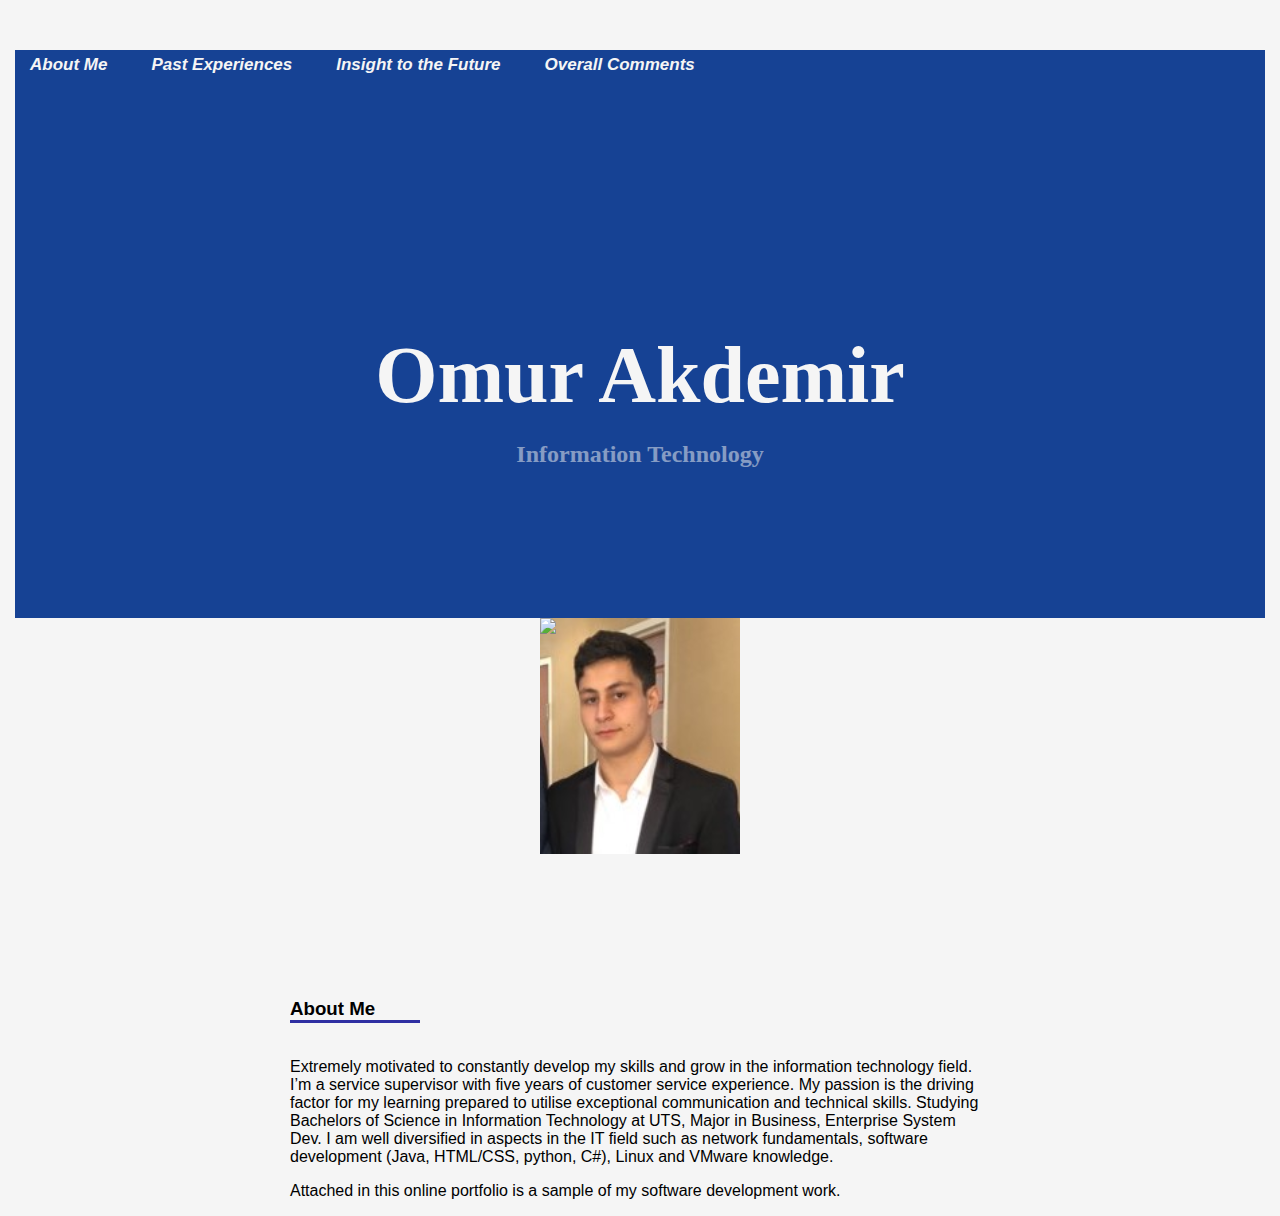
<file: Resume/index.html>
<html>
    <head>
          <title>Omur Akdemir Webpage</title>  
          <link href="style.css" rel="stylesheet" type="text/css">
    </head>
    <body>
        <div class="nav">
            <ul class="navLinks">
                <a href= index.html>
                    <li class="navLink"><div class="vertical line"></div>About Me</li>
                </a>
                <a href= PastExperiences.html>
                    <li class="navLink">Past Experiences</li>
                </a>
                <a href="Future.html">
                    <li class="navLink">Insight to the Future</li>
                </a>
                <a href="#">
                    <li class="navLink">Overall Comments</li>
                </a>
            </ul>
        </div>

        <div class="BackgroundColour"></div>

        <div class="ParentHeaderBox">
            <div class="ChildHeaderBox">
                <h1 class="Title">Omur Akdemir</h1>
                <h2 class="Sub-title">Information Technology</h2>
                
            </div> 
        </div>
        <div class="HeadShot">
            <img alt= "This image depicts a photo of Omur">

        </div>
        <div class="SubHeaderParent">
            <div class="SubHeaderChild">
                <h3 class="AboutMeTitle">About Me</h3>
                <hr class="HorivontalLine">
            </div>
        </div>
        <div class="RealParaParent">
            <div class="RealParaChild">
                    <p>Extremely motivated to constantly develop my skills and grow in the information technology field. I’m a service supervisor with five years of customer service experience. My passion is the driving factor for my learning prepared to utilise exceptional communication and technical skills. Studying Bachelors of Science in Information Technology at UTS, Major in Business, Enterprise System Dev. I am well diversified in aspects in the IT field such as network fundamentals, software development (Java, HTML/CSS, python, C#), Linux and VMware knowledge.</p>          
                    <p>Attached in this online portfolio is a sample of my software development work.</p>
            </div>
        </div>

    </body>
</html>
</file>
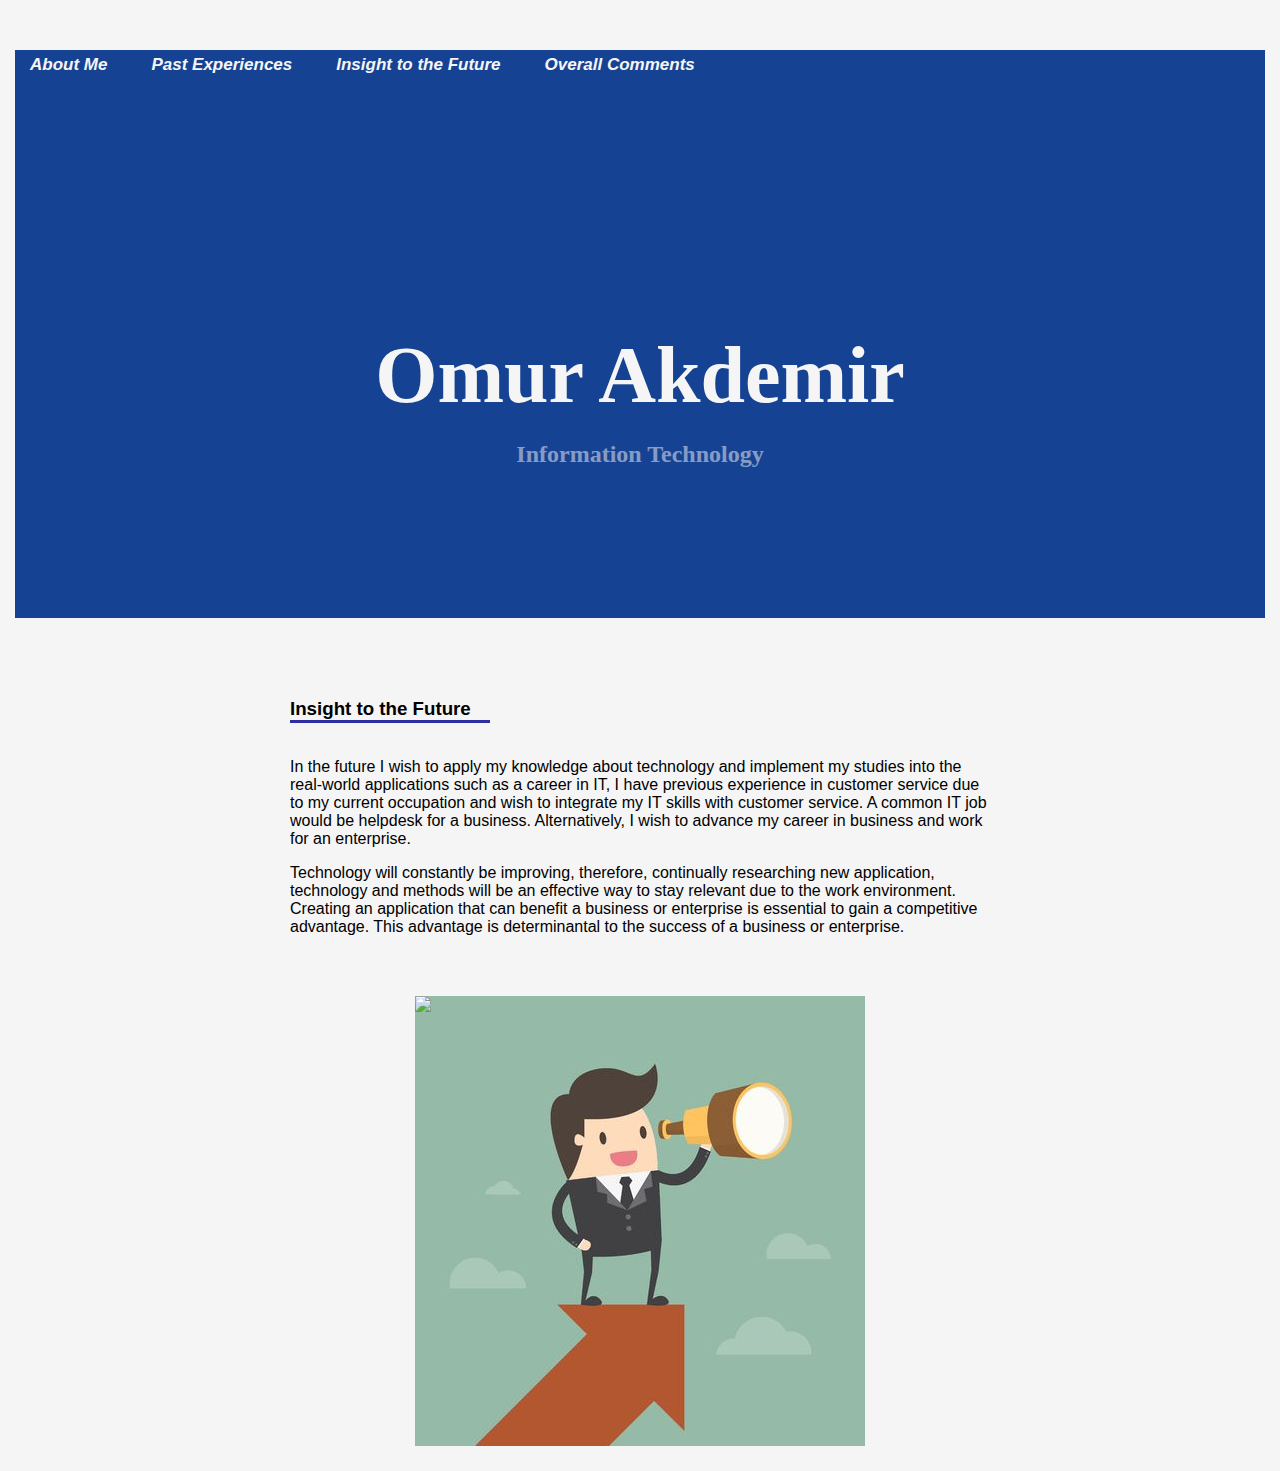
<file: Resume/Future.html>
<html>
    <head>
          <title>Omur Akdemir Webpage</title>  
          <link href="style2.css" rel="stylesheet" type="text/css">
    </head>
    <body>
        <div class="nav">
            <ul class="navLinks">
                <a href= index.html>
                    <li class="navLink"><div class="vertical line"></div>About Me</li>
                </a>
                <a href= PastExperiences.html>
                    <li class="navLink">Past Experiences</li>
                </a>
                <a href="Future.html">
                    <li class="navLink">Insight to the Future</li>
                </a>
                <a href="#">
                    <li class="navLink">Overall Comments</li>
                </a>
            </ul>
        </div>

        <div class="BackgroundColour"></div>

        <div class="ParentHeaderBox">
            <div class="ChildHeaderBox">
                <h1 class="Title">Omur Akdemir</h1>
                <h2 class="Sub-title">Information Technology</h2>
                
            </div> 
        </div>
        <div class="SubHeaderParent">
            <div class="SubHeaderChild">
                <h3 class="Future">Insight to the Future</h3>
                <hr class="HorivontalLine">
            </div>
        </div>
        <div class="RealParaParent">
            <div class="RealParaChild">
                    <p>In the future I wish to apply my knowledge about technology and implement my studies into the real-world applications such as a career in IT, I have previous experience in customer service due to my current occupation and wish to integrate my IT skills with customer service. A common IT job would be helpdesk for a business. Alternatively, I wish to advance my career in business and work for an enterprise. </p>
                    <p>Technology will constantly be improving, therefore, continually researching new application, technology and methods will be an effective way to stay relevant due to the work environment. Creating an application that can benefit a business or enterprise is essential to gain a competitive advantage. This advantage is determinantal to the success of a business or enterprise.</p>
                    
            </div>
        </div>
        <div class="FurtureVision">
            <img alt="This image depicts a vision for the furture ">

            <!-- 
                REFERENCE Image, Not my own, preview site low quality. 
                Illustrator:  samuraitop
                Site : 123rf
                Title: Vector - Vision and Growth concept. Businessman looks through a telescope on growth arrow. Business concept cartoon illustration 
            -->
        </div>

    </body>
</html>
</file>
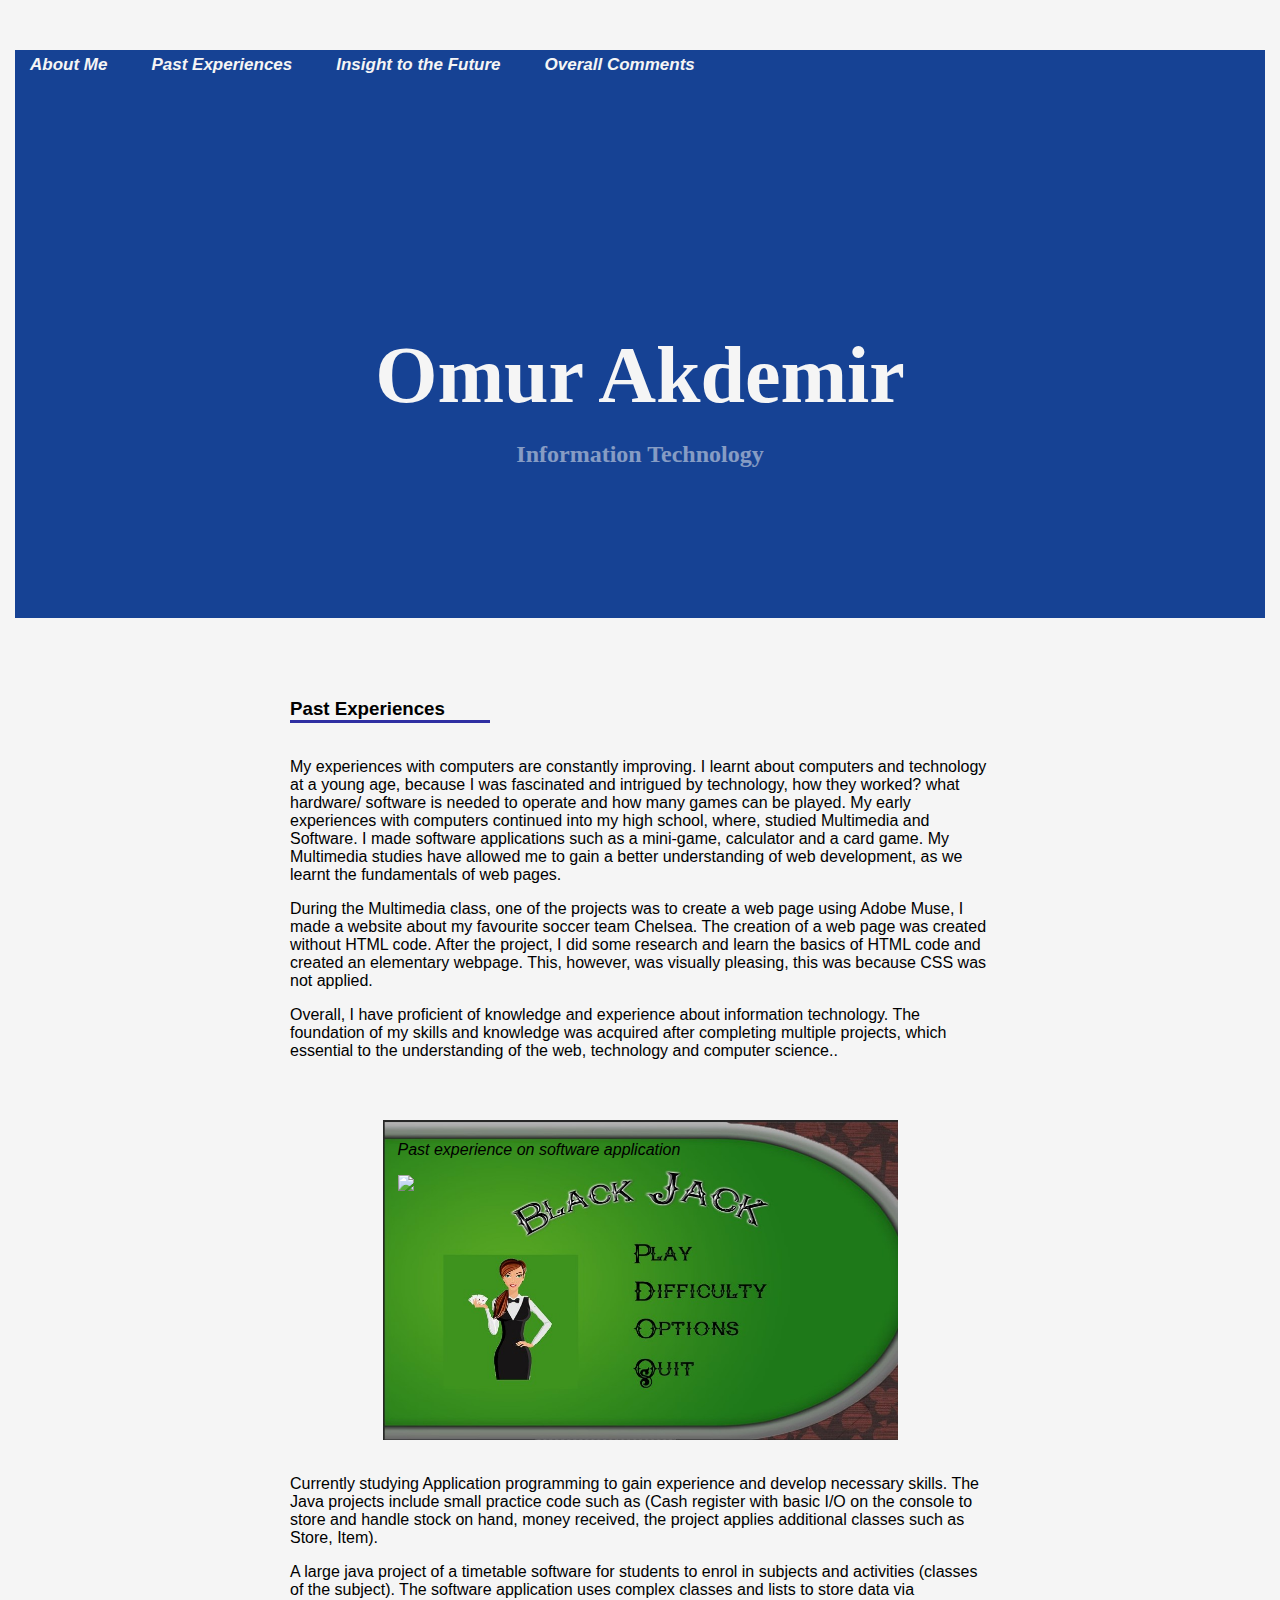
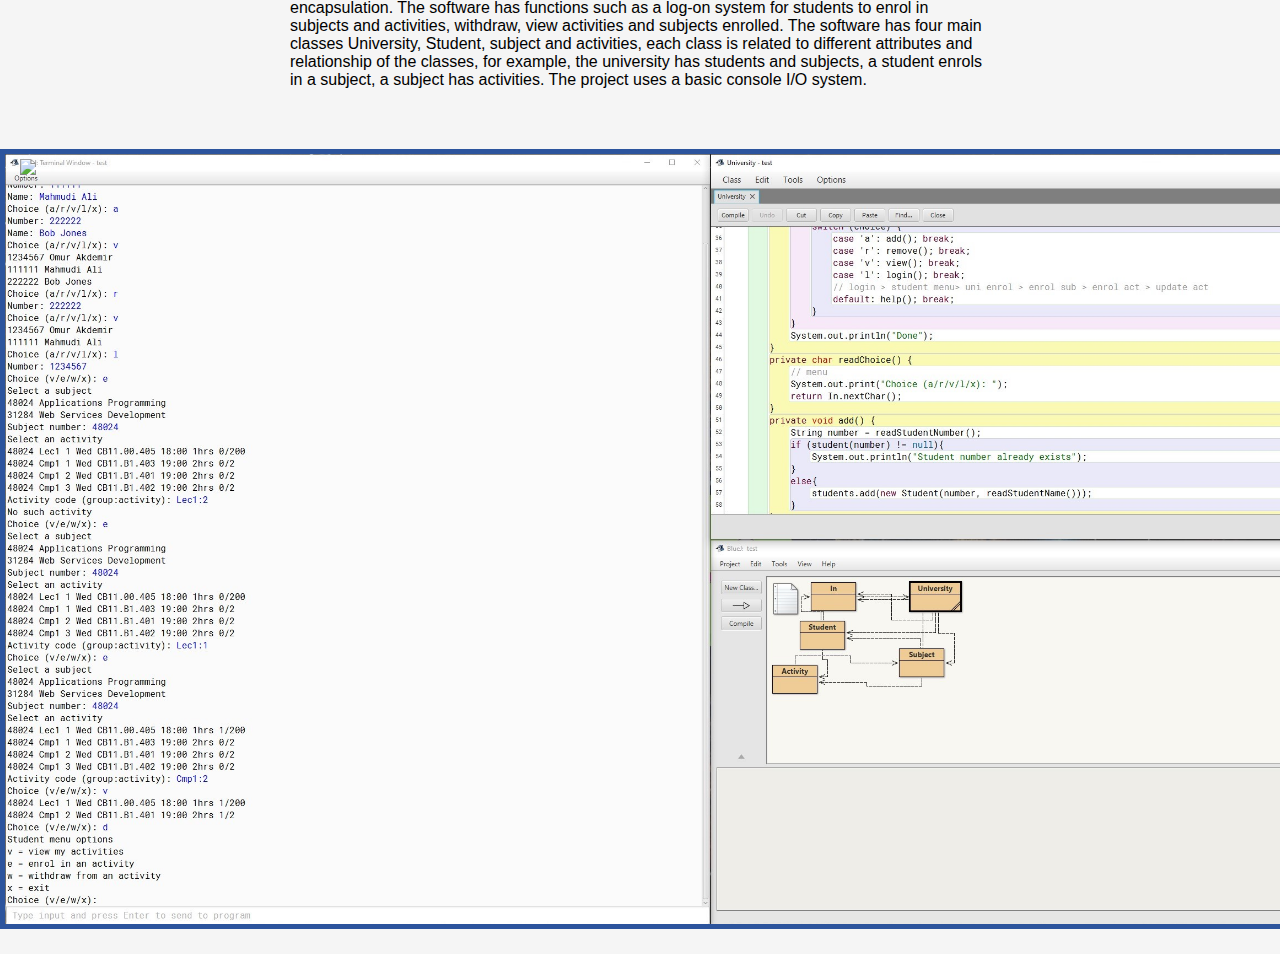
<file: Resume/PastExperiences.html>
<html>
    <head>
          <title>Omur Akdemir Webpage</title>  
          <link href="style1.css" rel="stylesheet" type="text/css">
    </head>
    <body>

        <div class="nav">
            <ul class="navLinks">
                <a href= index.html>
                    <li class="navLink"><div class="vertical line"></div>About Me</li>
                </a>
                <a href= PastExperiences.html>
                    <li class="navLink">Past Experiences</li>
                </a>
                <a href="Future.html">
                    <li class="navLink">Insight to the Future</li>
                </a>
                <a href="#">
                    <li class="navLink">Overall Comments</li>
                </a></a>
            </ul>
        </div>

        <div class="BackgroundColour"></div>

        <div class="ParentHeaderBox">
            <div class="ChildHeaderBox">
                <h1 class="Title">Omur Akdemir</h1>
                <h2 class="Sub-title">Information Technology</h2>
                
            </div> 
        </div>
        <div class="SubHeaderParent">
            <div class="SubHeaderChild">
                <h3 class="PastExperiences">Past Experiences</h3>
                <hr class="HorivontalLine">
            </div>
        </div>
        <div class="RealParaParent">
            <div class="RealParaChild">
                    <p>My experiences with computers are constantly improving. I learnt about computers and technology at a young age, because I was fascinated and intrigued by technology, how they worked? what hardware/ software is needed to operate and how many games can be played. My early experiences with computers continued into my high school, where, studied Multimedia and Software. I made software applications such as a mini-game, calculator and a card game. My Multimedia studies have allowed me to gain a better understanding of web development, as we learnt the fundamentals of web pages.</p>
                    <p>During the Multimedia class, one of the projects was to create a web page using Adobe Muse, I made a website about my favourite soccer team Chelsea. The creation of a web page was created without HTML code. After the project, I did some research and learn the basics of HTML code and created an elementary webpage. This, however, was visually pleasing, this was because CSS was not applied.</p>
                    <p>Overall, I have proficient of knowledge and experience about information technology. The foundation of my skills and knowledge was acquired after completing multiple projects, which essential to the understanding of the web, technology and computer science..</p>
            </div>
        </div>
        <div class="Project_img">
            <p>Past experience on software application</p>
            <img alt="Mini Game created in multimedia class">
        </div>
        <div class= JavaParent>
            <div class =JavaChild>
                <p>Currently studying Application programming to gain experience and develop necessary skills. The Java projects include small practice code such as (Cash register with basic I/O on the console to store and handle stock on hand, money received, the project applies additional classes such as Store, Item).</p>
                <p> A large java project of a timetable software for students to enrol in subjects and activities (classes of the subject). The software application uses complex classes and lists to store data via encapsulation. The software has functions such as a log-on system for students to enrol in subjects and activities, withdraw, view activities and subjects enrolled. The software has four main classes University, Student, subject and activities, each class is related to different attributes and relationship of the classes, for example, the university has students and subjects, a student enrols in a subject, a subject has activities. The project uses a basic console I/O system.</p>
            </div>
        </div>
        <div class= "Java_img">
            <img alt = "Java Logon system for student to enroll and view activities and subjects">
        </div>
    </body>
</html>
</file>
<file: Resume/style.css>
body {
    margin: 0px;
    background-color: whitesmoke;
    
}

.nav {
    margin-top: 50px;
    margin-left: 15px;
    margin-right: 15px;
    background-color: #164294;
}

.navLinks {
    list-style: none;
    margin: 0px;
    padding: 5px;
}
a { 
    text-decoration: none !important; 
}
.navLink {
    display: inline-block;
    color: whitesmoke;
    margin-right: 30px;
    margin-left: 10px;
    font-family: 'Trebuchet MS', 'Lucida Sans Unicode', 'Lucida Grande', 'Lucida Sans', Arial, sans-serif;
    font-size: 17px;
    font-weight: bold;
    font-style: italic;

}

.ParentHeaderBox {
    padding-top: 250px;
    margin-left: 15px;
    margin-right: 15px;
    background-color: #164294;

}
.ChildHeaderBox {
    margin: auto;
    max-width: 700px;
    
}

.Title {
    margin: 0px;

    color: whitesmoke;
    text-align: center;
    font-family: Georgia, 'Times New Roman', Times, serif;
    font-size: 80px;
}
.Sub-title {
    text-align: center;
    font-family: Georgia, 'Times New Roman', Times, serif;
    color: whitesmoke;
    opacity: 0.5;
    padding-bottom: 150px;
    margin: 0px;
    margin-top: 20px;
}
.AboutMeTitle {
    margin: 0px;
    font-family: 'Trebuchet MS', 'Lucida Sans Unicode', 'Lucida Grande', 'Lucida Sans', Arial, sans-serif;
}
.SubHeaderParent {
    margin: auto;
    max-width: 700px;
    
}

.SubHeaderChild {
    margin-top: 80px;
    
}

.HorivontalLine {
    width: 130px;
    height: 3px;
    background-color: #2f2fa2;
    border: none;
    margin: 0px;
}

.RealParaParent {
    margin: auto;
    max-width: 700px;
}

.RealParaChild {
    margin-top: 35px;
}
p {
    font-family: 'Gill Sans', 'Gill Sans MT', Calibri, 'Trebuchet MS', sans-serif;
}

.HeadShot {
    width: 200px;
    height: 300px;
    margin:auto;
    background-image: url(HeadShot.jpg);
    background-size: contain;
    background-repeat: no-repeat;
    background-blend-mode: overlay;
}

img{
    text-indent:-9999px
  }
</file>
<file: Resume/style2.css>
body {
    margin: 0px;
    background-color: whitesmoke;
    
}

.nav {
    margin-top: 50px;
    margin-left: 15px;
    margin-right: 15px;
    background-color: #164294;
}

.navLinks {
    list-style: none;
    margin: 0px;
    padding: 5px;
}
a { 
    text-decoration: none !important; 
}
.navLink {
    display: inline-block;
    color: whitesmoke;
    margin-right: 30px;
    margin-left: 10px;
    font-family: 'Trebuchet MS', 'Lucida Sans Unicode', 'Lucida Grande', 'Lucida Sans', Arial, sans-serif;
    font-size: 17px;
    font-weight: bold;
    font-style: italic;


}

.ParentHeaderBox {
    padding-top: 250px;
    margin-left: 15px;
    margin-right: 15px;
    background-color: #164294;

}
.ChildHeaderBox {
    margin: auto;
    max-width: 700px;
    
}

.Title {
    margin: 0px;

    color: whitesmoke;
    text-align: center;
    font-family: Georgia, 'Times New Roman', Times, serif;
    font-size: 80px;
}
.Sub-title {
    text-align: center;
    font-family: Georgia, 'Times New Roman', Times, serif;
    color: whitesmoke;
    opacity: 0.5;
    padding-bottom: 150px;
    margin: 0px;
    margin-top: 20px;
}
.Future {
    margin: 0px;
    font-family: 'Trebuchet MS', 'Lucida Sans Unicode', 'Lucida Grande', 'Lucida Sans', Arial, sans-serif;
}
.SubHeaderParent {
    margin: auto;
    max-width: 700px;
    
}

.SubHeaderChild {
    margin-top: 80px;
    
}

.HorivontalLine {
    width: 200px;
    height: 3px;
    background-color: #2f2fa2;
    border: none;
    margin: 0px;
}

.RealParaParent {
    margin: auto;
    max-width: 700px;
}

.RealParaChild {
    margin-top: 35px;
}
p {
    font-family: 'Gill Sans', 'Gill Sans MT', Calibri, 'Trebuchet MS', sans-serif;
}
.FurtureVision {
    margin: auto;
    margin-top: 60px;
    width: 450px;
    height: 450px;
    background-image: url(FutureVision.jpg);
    background-size: contain;
    background-repeat: no-repeat;
    margin-bottom: 25px;
}
img{
    text-indent:-9999px
  }
</file>
<file: Resume/style1.css>
body {
    margin: 0px;
    background-color: whitesmoke;
    
}

.nav {
    margin-top: 50px;
    margin-left: 15px;
    margin-right: 15px;
    background-color: #164294;
}

.navLinks {
    list-style: none;
    margin: 0px;
    padding: 5px;
}
a { 
    text-decoration: none !important; 
}
.navLink {
    display: inline-block;
    color: whitesmoke;
    margin-right: 30px;
    margin-left: 10px;
    font-family: 'Trebuchet MS', 'Lucida Sans Unicode', 'Lucida Grande', 'Lucida Sans', Arial, sans-serif;
    font-size: 17px;
    font-weight: bold;
    font-style: italic;


}

.ParentHeaderBox {
    padding-top: 250px;
    margin-left: 15px;
    margin-right: 15px;
    background-color: #164294;

}
.ChildHeaderBox {
    margin: auto;
    max-width: 700px;
    
}

.Title {
    margin: 0px;

    color: whitesmoke;
    text-align: center;
    font-family: Georgia, 'Times New Roman', Times, serif;
    font-size: 80px;
}
.Sub-title {
    text-align: center;
    font-family: Georgia, 'Times New Roman', Times, serif;
    color: whitesmoke;
    opacity: 0.5;
    padding-bottom: 150px;
    margin: 0px;
    margin-top: 20px;
}
.PastExperiences {
    margin: 0px;
    font-family: 'Trebuchet MS', 'Lucida Sans Unicode', 'Lucida Grande', 'Lucida Sans', Arial, sans-serif;
}
.SubHeaderParent {
    margin: auto;
    max-width: 700px;
    
}

.SubHeaderChild {
    margin-top: 80px;
    
}

.HorivontalLine {
    width: 200px;
    height: 3px;
    background-color: #2f2fa2;
    border: none;
    margin: 0px;
}

.RealParaParent {
    margin: auto;
    max-width: 700px;
}

.RealParaChild {
    margin-top: 35px;
}
p {
    font-family: 'Gill Sans', 'Gill Sans MT', Calibri, 'Trebuchet MS', sans-serif;
}

.Project_img {
    margin: auto;
    margin-top: 60px;
    width: 500;
    height: 315;
    background-image: url(Poker.jpg);
    background-size: contain;
    background-repeat: no-repeat;
    padding-left: 15px;
    padding-top: 5px;
    font-style: italic;
    margin-bottom: 25px;
}
img{
    text-indent:-9999px
  }
.JavaParent{
    margin: auto;
    max-width: 700px;
}
.JavaChild {
    margin-top: 35px;
}
p {
    font-family: 'Gill Sans', 'Gill Sans MT', Calibri, 'Trebuchet MS', sans-serif;
}
.Java_img{
    margin: auto;
    margin-top: 60px;
    width: 1500;
    height: 750;
    background-image: url(JavaProjectEnroll.jpg);
    background-size: contain;
    background-repeat: no-repeat;
    border: 5px solid #164294e6;
    padding: 15px;
    padding-left: 15px;
    padding-top: 5px;
    font-style: italic;
    margin-bottom: 25px;
}
</file>
